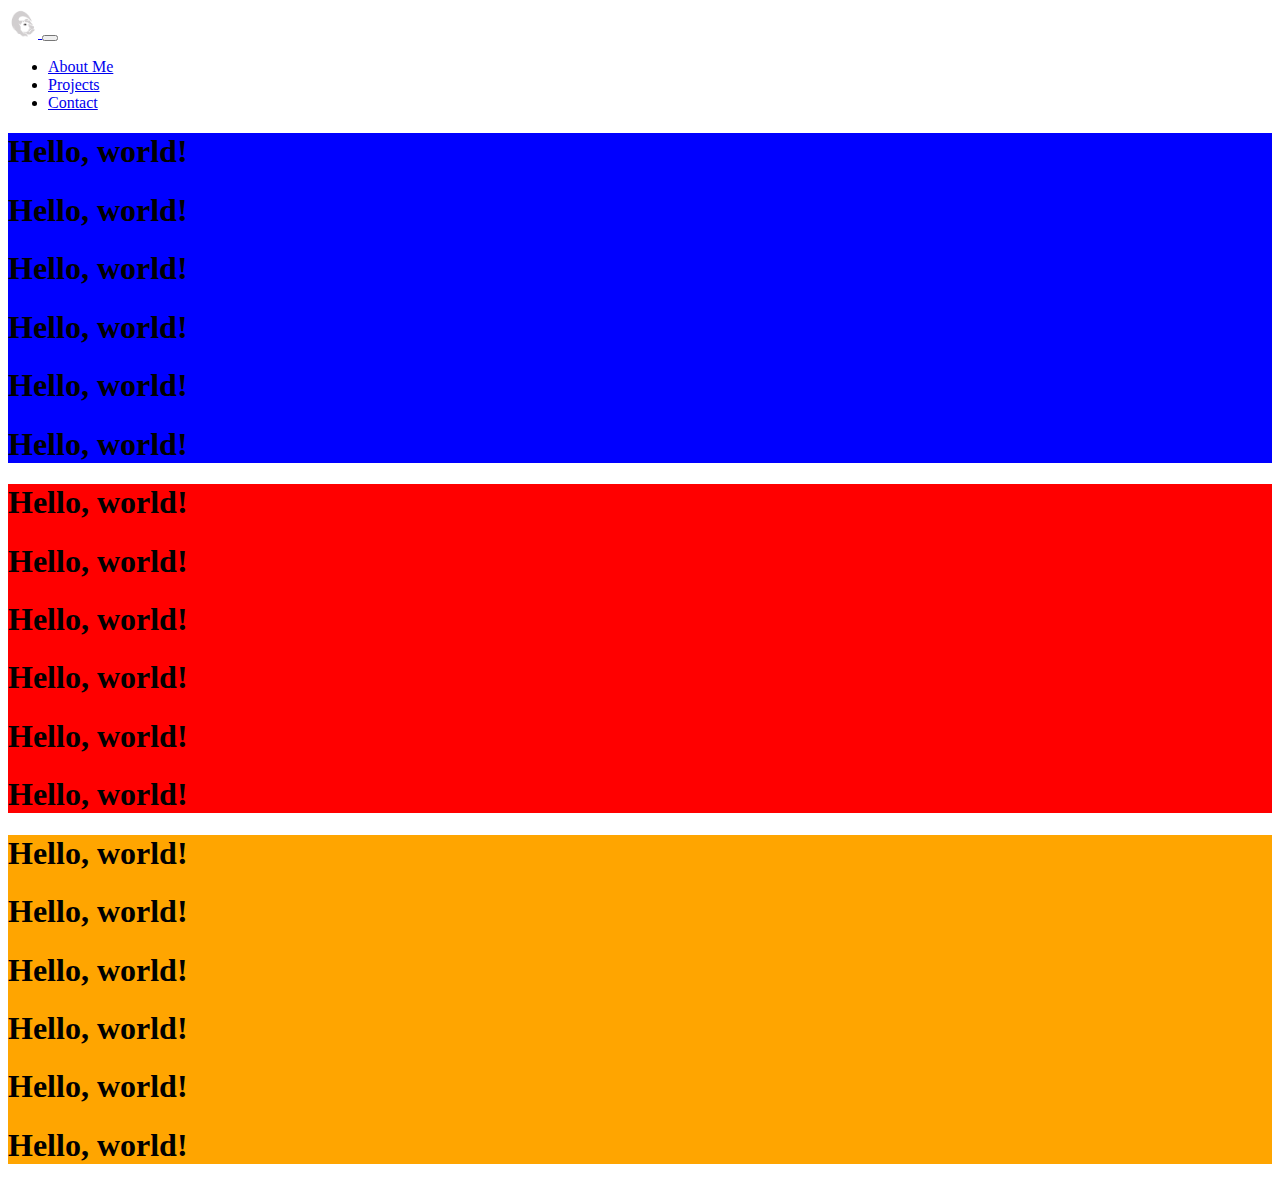
<file: main.html>
<!DOCTYPE html>
<html lang="en">
<head>
	<meta charset="UTF-8">
	<meta name="viewport" content="width=device-width, initial-scale=1.0">
	<link rel="stylesheet" href="CSS/scrollbar.css">
	<link href="https://fonts.googleapis.com/css?family=Open+Sans|Oswald" rel="stylesheet">
	<link rel="icon" href="addons/vers.blanca.ico">
    <title>Kharoontes</title>

	<!-- --------------------------------- CSS --------------------------------- -->

	<link rel="stylesheet" href="CSS\bootstrap.css" class="rel">
	<link href="https://cdn.jsdelivr.net/npm/bootstrap@5.2.0-beta1/dist/css/bootstrap.min.css" rel="stylesheet" integrity="sha384-0evHe/X+R7YkIZDRvuzKMRqM+OrBnVFBL6DOitfPri4tjfHxaWutUpFmBp4vmVor" crossorigin="anonymous">
    
	<!-- ------------------------------- SCRIPTS ------------------------------- -->

	<script src="https://cdn.jsdelivr.net/npm/bootstrap@5.2.0-beta1/dist/js/bootstrap.bundle.min.js" integrity="sha384-pprn3073KE6tl6bjs2QrFaJGz5/SUsLqktiwsUTF55Jfv3qYSDhgCecCxMW52nD2" crossorigin="anonymous"></script>
    
</head>
<body>

<!-- ------------------------------- NAVBAR -------------------------------- -->
	
	<nav class="navbar navbar-expand-lg navbar-dark bg-dark sticky-top d-">
		<div class="container-fluid">
			<a class="navbar-brand" href="#">
				<img src="addons/logo al 150.png" alt="" width="auto" height="30">
			</a>
		<button class="navbar-toggler navbar-dark" type="button" data-bs-toggle="collapse" data-bs-target="#navbarSupportedContent" aria-controls="navbarSupportedContent" aria-expanded="false" aria-label="Toggle navigation">
			<span class="navbar-toggler-icon"></span>
		</button>
		<div class="collapse navbar-collapse " id="navbarSupportedContent">
			<ul class="navbar-nav me-auto mb-2 mb-lg-0">
			<li class="nav-item ">
				<a class="nav-link active" aria-current="page" href="#">About Me</a>
			</li>
			<li class="nav-item ">
				<a class="nav-link" href="#">Projects</a>
		</li>
		<li class="nav-item">
			<a class="nav-link" href="#">Contact</a>
	</li>
			</ul>
		</div>
		</div>
    </nav>

	<!-- ------------------------------ SECTIONS ------------------------------- -->

	<div class="About_Me" style="background-color:blue ;">
		<h1>Hello, world!</h1>
<h1>Hello, world!</h1>
<h1>Hello, world!</h1>
<h1>Hello, world!</h1>
<h1>Hello, world!</h1>
<h1>Hello, world!</h1>
	</div>

	<div class="Projects" style="background-color:red ;">
		<h1>Hello, world!</h1>
<h1>Hello, world!</h1>
<h1>Hello, world!</h1>
<h1>Hello, world!</h1>
<h1>Hello, world!</h1>
<h1>Hello, world!</h1>
	</div>


	<div class="Contact" style="background-color:orange ;">
		<h1>Hello, world!</h1>
<h1>Hello, world!</h1>
<h1>Hello, world!</h1>
<h1>Hello, world!</h1>
<h1>Hello, world!</h1>
<h1>Hello, world!</h1>
	</div>

</body>

</html>
</file>
<file: CSS/scrollbar.css>
/* Scroll Personalizado */

body::-webkit-scrollbar {
	width: 15px;
	background-color: #111459;
}

body::-webkit-scrollbar-thumb {
	background: #000dff;
	border-radius: 15px;
}
</file>
